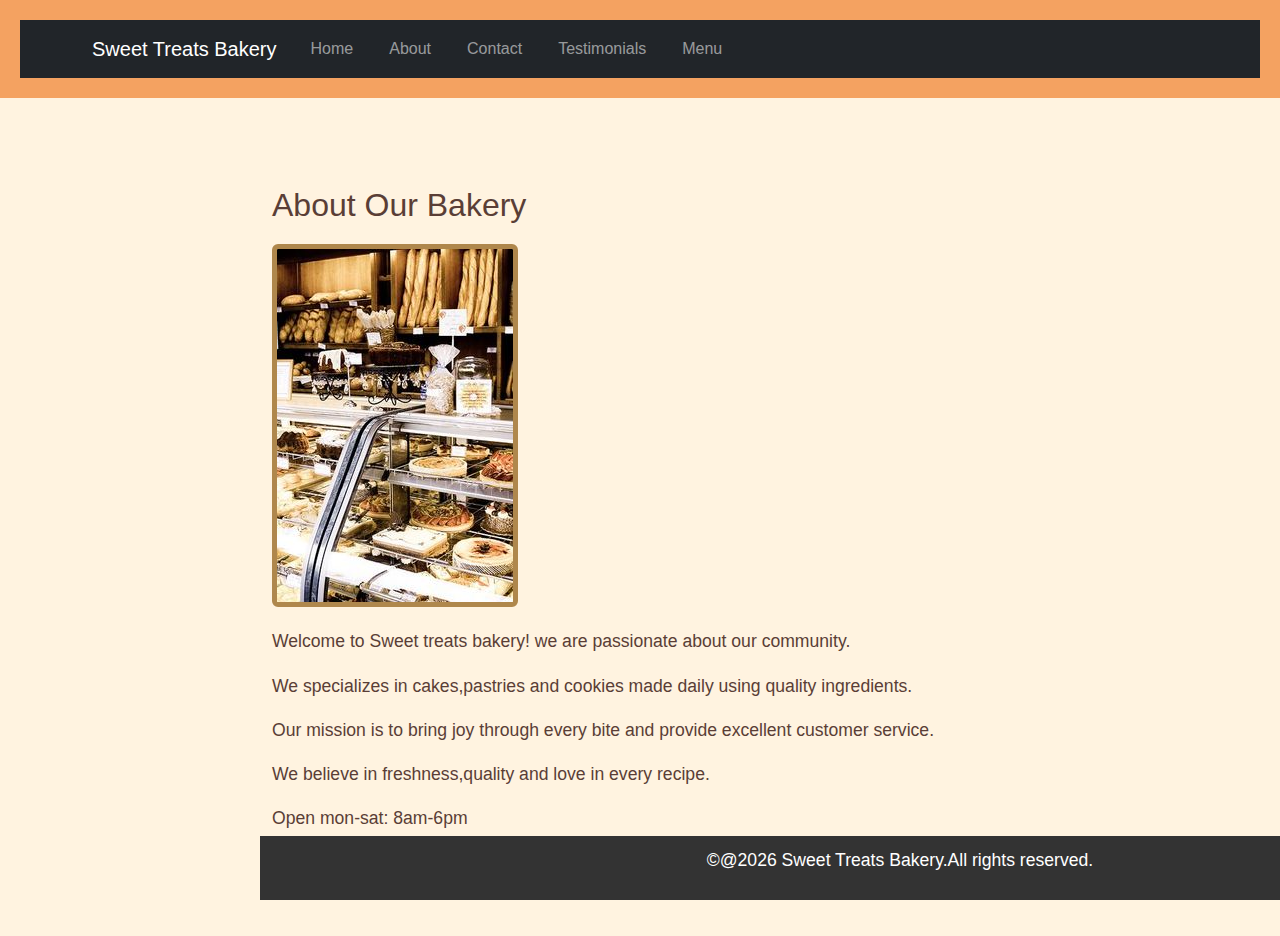
<file: about.html>
<!DOCTYPE html>

<html lang="en">

<head>

    <meta charset="UTF-8">

    <meta name="viewport" content="width=device-width, initial-scale=1.0">

    <title>About Me</title>

    <!--Bootstrap CSS -->
    

    <link href="https://cdn.jsdelivr.net/npm/bootstrap@5.3.0/dist/css/bootstrap.min.css" rel="stylesheet">


    <link rel="stylesheet" href="css/styles.css">

</head>

<body> 


    <header>

        <nav>
<nav class="navbar navbar-expand-lg navbar-dark bg-dark">
        <div class="container">
            <a class="navbar-brand" href="index.html">Sweet Treats Bakery</a>
            <button class="navbar-toggler" type="button" data-bs-toggle="collapse" data-bs-target="#navbarNav">
                <span class="navbar-toggler-icon"></span>
            </button>
            <div class="collapse navbar-collapse" id="navbarNav">
                <ul class="navbar-nav">
                    <li class="nav-item">
                        <a class="nav-link" href="index.html">Home</a>
                    </li>
                    <li class="nav-item">
                        <a class="nav-link" href="about.html">About</a>
                    </li>
                    <li class="nav-item">
                        <a class="nav-link" href="contact.html">Contact</a>
                    </li>
                    <li class="nav-item">
                         <a class="nav-link" href="testimonials.html">Testimonials</a>
                    </li>
                    <li class="nav-item">
                       <a class="nav-link" href="menu.html">Menu</a> 
                    </li>
                </ul>
            </div>
        </div>
        
            
        </nav>

    </header>


<main>
    <main class="container my-5">

        <section id="about"></section>   
    <h2>About Our Bakery</h2>
    <div class="text-center mb -4">
<img src="images/interior-bakery.jpg" class="img-fluid rounded"  alt="Interior bakery">
    </div>
    
    <p>Welcome to Sweet treats bakery! we are passionate about our community.</p>
    <p>We specializes in cakes,pastries and cookies made daily using quality ingredients.</p>
    <p>Our mission is to bring joy through every bite and provide excellent customer service.</p>
    <p>We believe in freshness,quality and love in every recipe.</p>
    <p>Open mon-sat: 8am-6pm</p>
    

</section>

</main>


<footer>

    <p>&copy;@2026 Sweet Treats Bakery.All rights reserved. </p>

</footer>

<!--Bootstrap JS and dependencies -->

<script src="https://cdn.jsdelivr.net/npm/@popperjs/core@2.11.6/dist/umd/popper.min.js"></script>

<script src="https://cdn.jsdelivr.net/npm/Bootstrap@5.3.0/dist/js/bootstrap.min.js"></script>

</body>

</html>
</file>
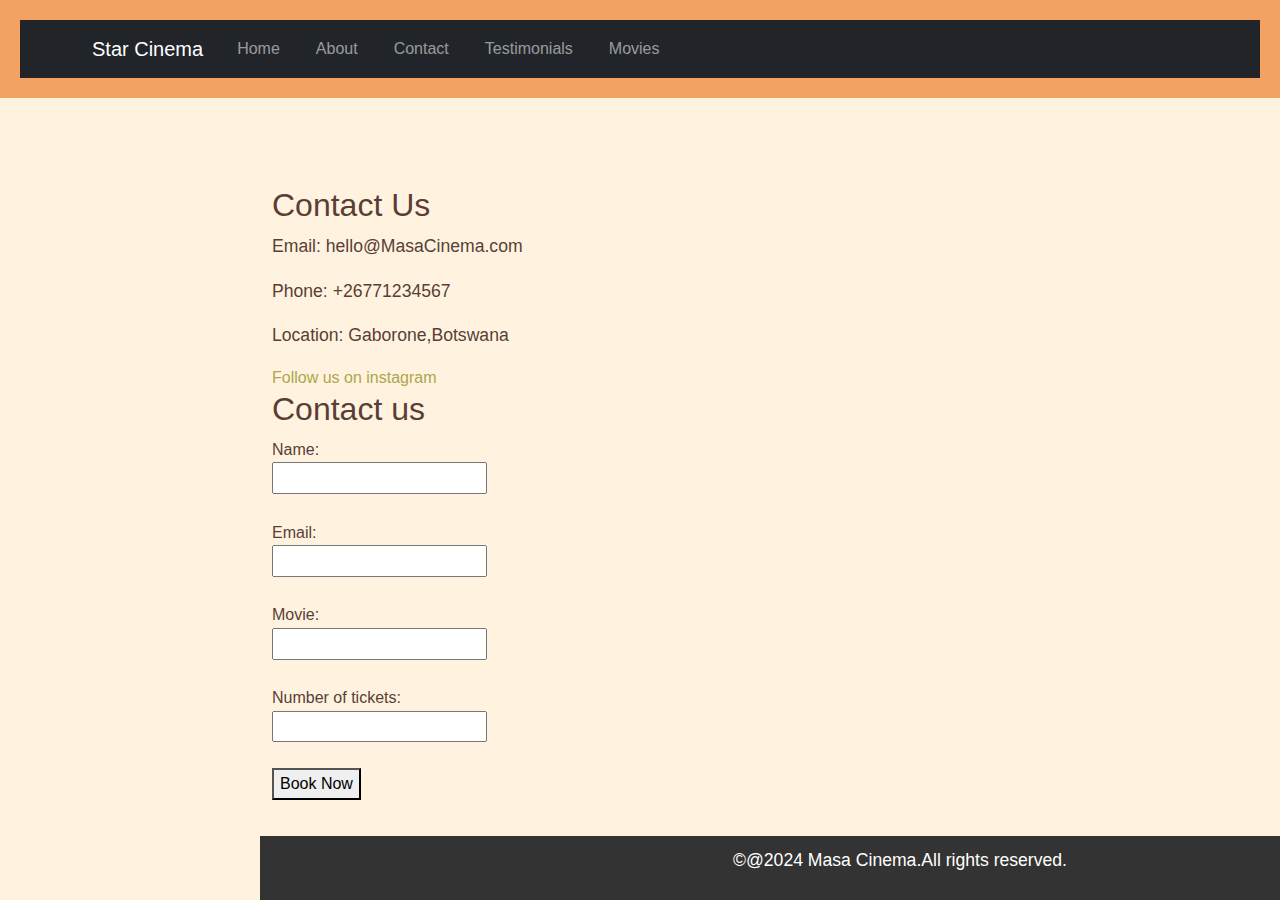
<file: contact.html>
<!DOCTYPE html>

<html lang="en">

<head>

    <meta charset="UTF-8">

    <meta name="viewport" content="width=device-width, initial-scale=1.0">

    <title>Contact Me</title>

    <!-- Bootstrap CSS -->


<link href="https://cdn.jsdelivr.net/npm/bootstrap@5.3.0/dist/css/bootstrap.min.css" rel="stylesheet">
    

    <link rel="stylesheet" href="css/styles.css">

</head>

<body>


    <header>

        

    <nav>

      <nav class="navbar navbar-expand-lg navbar-dark bg-dark">
        <div class="container">
            <a class="navbar-brand" href="index.html"> Star Cinema</a>
            <button class="navbar-toggler" type="button" data-bs-toggle="collapse" data-bs-target="#navbarNav">
                <span class="navbar-toggler-icon"></span>
            </button>
            <div class="collapse navbar-collapse" id="navbarNav">
                <ul class="navbar-nav">
                    <li class="nav-item">
                        <a class="nav-link" href="index.html">Home</a>
                    </li>
                    <li class="nav-item">
                        <a class="nav-link" href="about.html">About</a>
                    </li>
                    <li class="nav-item">
                        <a class="nav-link" href="contact.html">Contact</a>
                    </li>
                    <li class="nav-item">
                         <a class="nav-link" href="testimonials.html">Testimonials</a>
                    </li>
                    <li class="nav-item">
                       <a class="nav-link" href="movie.html">Movies</a> 
                    </li>
                </ul>
            </div>
        </div>


    </nav>

    </header>


<main>
    <main class="container my-5">
   <section id="contact">
    <h2>Contact Us</h2>
    <p>Email: hello@MasaCinema.com</p>
    <p>Phone: +26771234567</p>
    <p>Location: Gaborone,Botswana</p>
    <a
    href="https://www.instagram.com/WW Star Cinema" target="_blank">Follow us on instagram</a>
</section> 

<section id="contact">
    <h2>Contact us</h2>

    <form action="#" method="post">


         <label>Name:</label><br>
        <input type="text"><br><br>

         <label>Email:</label><br>
        <input type="email"><br><br>

         <label>Movie:</label><br>
        <input type="text"><br><br>

          <label>Number of tickets:</label><br>
        <input type="number"><br><br>



        <button type="submit">Book Now</button>


    
    </form>
</section>

</main>


<footer>

    <p>&copy;@2024 Masa Cinema.All rights reserved.  </p>

</footer>

<!-- Bootstrap JS and dependencies -->

<script src="https://cdn.jsdelivr.net/npm/@popperjs/core@2.11.6/dist/umd/popper.min.js"></script>

<script src="https://cdn.jsdelivr.net/npm/bootstrap@5.3.0/dist/js/bootstrap.min.js"></script>


</body>

</html>
</file>
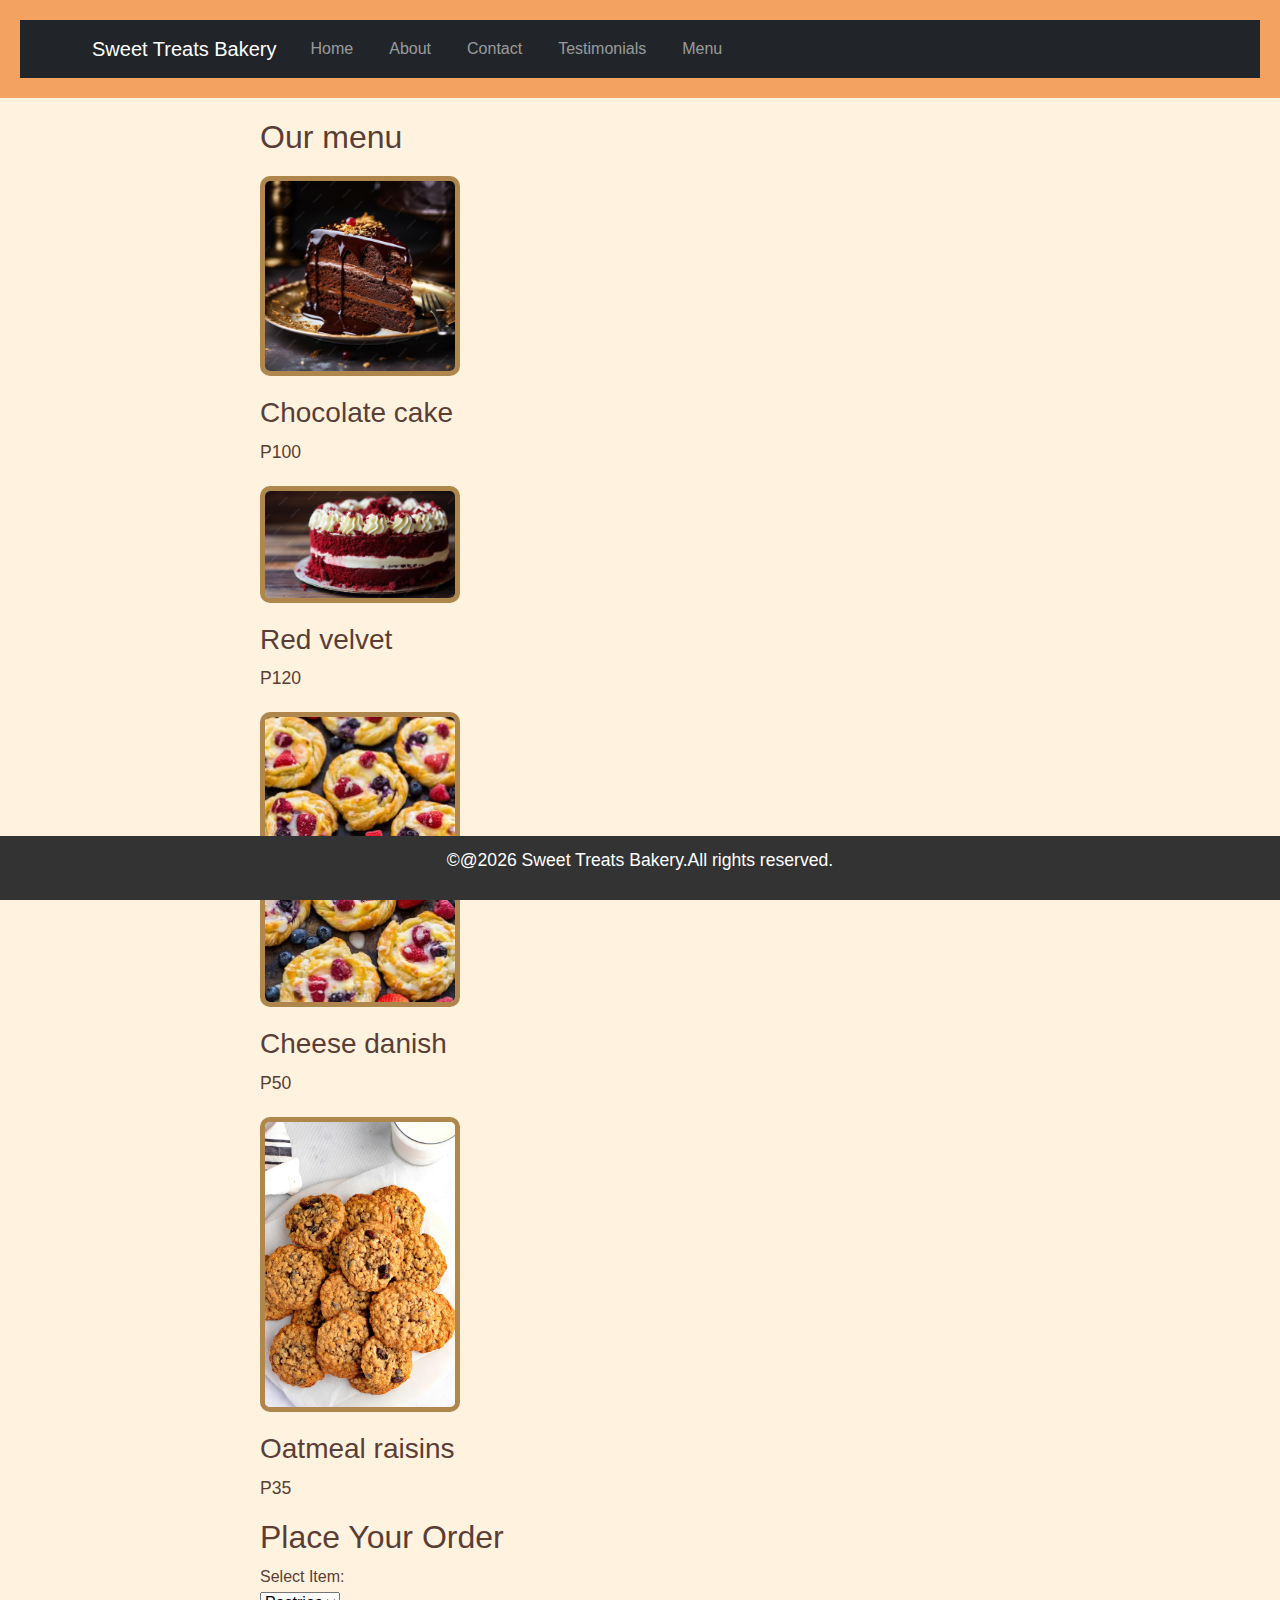
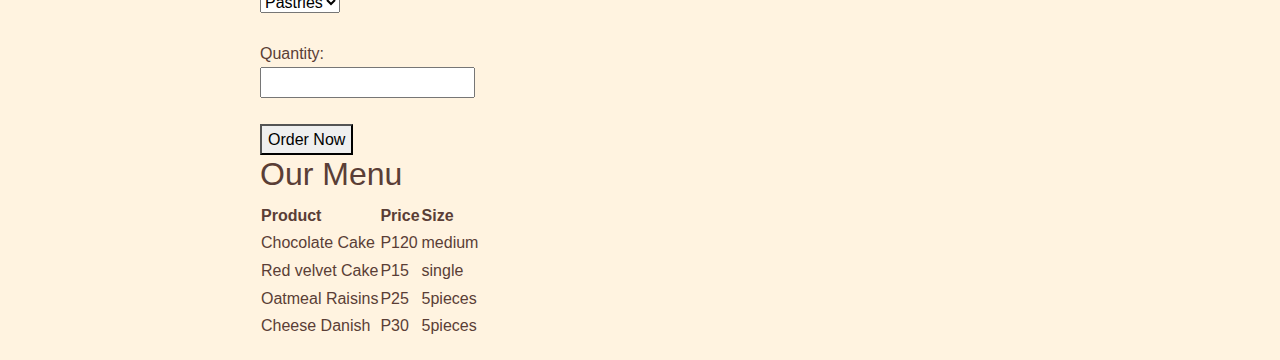
<file: menu.html>
<!DOCTYPE html>

<html lang="en">

<head>

    <meta charset="UTF-8">

    <meta name="viewport" content="width=device-width, initial-scale=1.0">

    <title>Menu</title>

    <!-- Bootstrap CSS -->

<link href="https://cdn.jsdelivr.net/npm/bootstrap@5.3.0/dist/css/bootstrap.min.css" rel="stylesheet">


    <link rel="stylesheet" href="css/styles.css">


</head>

<body>


    <header>

<nav>

<nav class="navbar navbar-expand-lg navbar-dark bg-dark">
        <div class="container">
            <a class="navbar-brand" href="index.html">Sweet Treats Bakery</a>
            <button class="navbar-toggler" type="button" data-bs-toggle="collapse" data-bs-target="#navbarNav">
                <span class="navbar-toggler-icon"></span>
            </button>
            <div class="collapse navbar-collapse" id="navbarNav">
                <ul class="navbar-nav">
                    <li class="nav-item">
                        <a class="nav-link" href="index.html">Home</a>
                    </li>
                    <li class="nav-item">
                        <a class="nav-link" href="about.html">About</a>
                    </li>
                    <li class="nav-item">
                        <a class="nav-link" href="contact.html">Contact</a>
                    </li>
                    <li class="nav-item">
                         <a class="nav-link" href="testimonials.html">Testimonials</a>
                    </li>
                    <li class="nav-item">
                       <a class="nav-link" href="menu.html">Menu</a> 
                    </li>
                </ul>
            </div>
        </div>
     
     </nav>

</header>

<main>


<section id="menu">
    <h2>Our menu</h2>

    <div class="menu-item">
        <img src="images/chocolate-cake.jpg"alt="Chocolate Cake" width="200">
        <h3>Chocolate cake</h3>
        <p>P100</p>
    </div>

    <div class="menu-item">
        <img src="images/red velvet-cake.jpg" alt="Red Velvet" width="200">
        <h3>Red velvet</h3>
        <p>P120</p>
    </div>

    <div class="menu-item">
        <img src="images/cheese danish.jpg" alt="cheese Danish" width="200">
        <h3>Cheese danish</h3>
        <p>P50</p>
    </div>

    <div class="menu-item">
        <img src="images/oatmeal raisins.jpg" alt="Oatmeal raisins" width="200">
        <h3>Oatmeal raisins</h3>
        <p>P35</p>

    </div>
</section>

<section>
    <h2>Place Your Order</h2>

    <form>
        <label>Select Item:</label><br>
        <select>
            <Option>Pastries</Option>
            <option>Cakes</option>
            <Option>Cookies</Option>
        </select><br><br>

        <label>Quantity:</label><br>
        <input type="number"
        min="1"><br><br>

        <button type="submit">Order Now</button>

    </form>
</section>

<section>
    <h2>Our Menu</h2>

    <table>
        <tr>
            <th>Product</th>
            <th>Price</th>
            <th>Size</th>
        </tr>

        <tr>
            <td>Chocolate Cake</td>
            <td>P120</td>
            <td>medium</td>
        </tr>

        <tr>

        <td>Red velvet Cake</td>
        <td>P15</td>
        <td>single</td>
        </tr>

        <tr>
            <td>Oatmeal Raisins</td>
            <td>P25</td>
            <td>5pieces</td>


        </tr>

        <tr>

        <td>Cheese Danish</td>
        <td>P30</td>
        <td>5pieces</td>

        </tr>
    </table>


</section>
  

</main>


<footer>

    <p>&copy;@2026 Sweet Treats Bakery.All rights reserved. </p>

</footer>

<!-- Bootstrap JS and dependencies -->

<script src="https://cdn.jsdelivr.net/npm/@popperjs/core@2.11.6/dist/umd/popper.min.js"></script>

<script src="https://cdn.jsdelivr.net/npm/bootstrap@5.3.0/dist/js/bootstrap.min.js"></script>


</body>

</html>
</file>
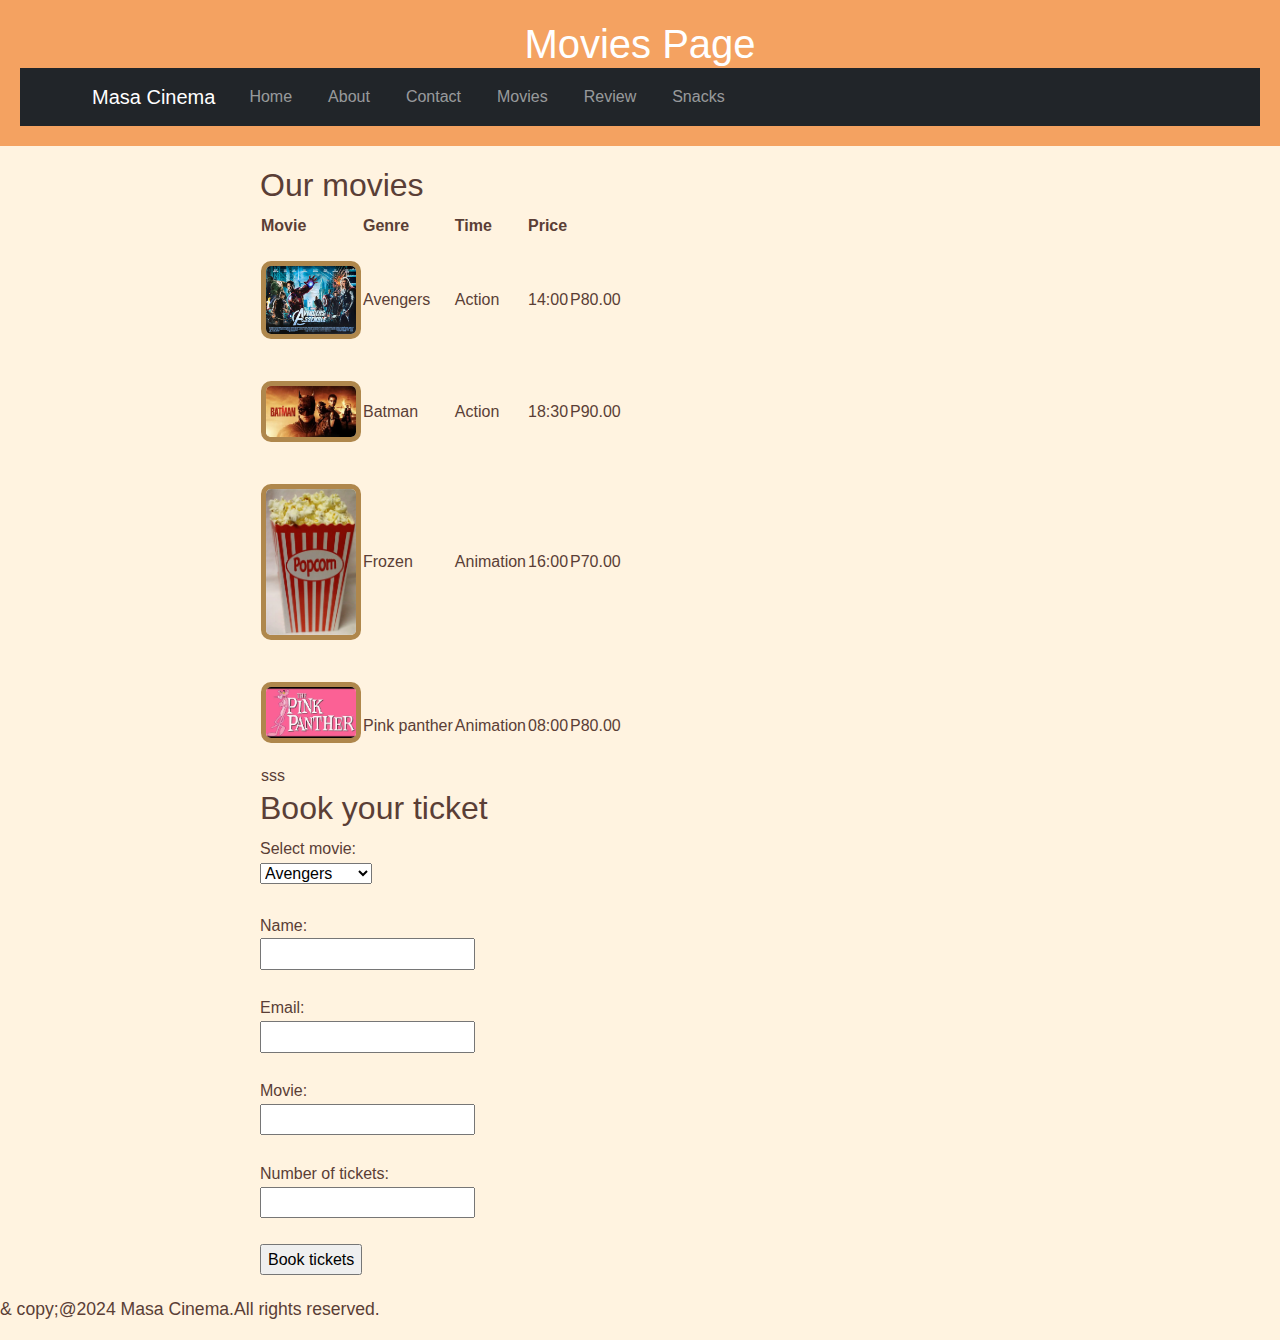
<file: movie.html>
<!DOCTYPE html>

<html lang="en">

<head>

    <meta charset="UTF-8">

    <meta name="viewport" content="width=device-width, initial-scale=1.0">

    <title>Movies</title>

    <!-- Bootstrap CSS -->

<link href="https://cdn.jsdelivr.net/npm/bootstrap@5.3.0/dist/css/bootstrap.min.css" rel="stylesheet">


    <link rel="stylesheet" href="css/styles.css">


</head>

<body>


    <header>

        <h1>Movies Page</h1>

<nav>

<nav class="navbar navbar-expand-lg navbar-dark bg-dark">
        <div class="container">
            <a class="navbar-brand" href="index.html">Masa Cinema</a>
            <button class="navbar-toggler" type="button" data-bs-toggle="collapse" data-bs-target="#navbarNav">
                <span class="navbar-toggler-icon"></span>
            </button>
            <div class="collapse navbar-collapse" id="navbarNav">
                <ul class="navbar-nav">
                    <li class="nav-item">
                        <a class="nav-link" href="index.html">Home</a>
                    </li>
                    <li class="nav-item">
                        <a class="nav-link" href="about.html">About</a>
                    </li>
                    <li class="nav-item">
                        <a class="nav-link" href="contact.html">Contact</a>
                    </li>
                    <li class="nav-item">
                       <a class="nav-link" href="movie.html">Movies</a> 
                    </li>
                    <li class="nav-item">
                        <a class="nav-link" href="review.html">Review</a>
                    </li>
                    <li class="nav-item">
                        <a class="nav-link" href="snacks.html">Snacks</a>
                    </li>       
                </ul>
            </div>
        </div>
     
     </nav>

</header>

<main>


<table>
    <h2>Our movies</h2>

    <tr>
      <th>Movie</th> 
      <th>Genre</th>
      <th>Time</th>
      <th>Price</th>
    </tr>

    <tr>
        <td><img src="images/IMG_7675-scaled.jpeg" width="100"></td>
        <td>Avengers</td>
        <td>Action</td>
        <td>14:00</td>
        <td>P80.00</td>
    </tr>

    <tr>
        <td><img src="images/OIP (1).webp" width="100"></td>
        <td>Batman</td>
        <td>Action</td>
        <td>18:30</td>
        <td>P90.00</td>
    </tr>

<tr>
    <td><img src="images/OIP.webp" width="100"></td>
    <td>Frozen</td>
    <td>Animation</td>
    <td>16:00</td>
    <td>P70.00</td>
</tr>

<tr>
    <td><img src="images/OIP (2).webp" width="100">sss</td>
    <td>Pink panther</td>
    <td>Animation</td>
    <td>08:00</td>
    <td>P80.00</td>
</tr>

</table>



    </div>
</section>

<section>
    <h2>Book your ticket</h2>

    <form>
        <label>Select movie:</label><br>
        <select>
            <Option>Avengers</Option>
            <option>Batman</option>
            <Option>Frozen</Option>
            <Option>Pink panther</Option>
        </select><br><br>

        <label>Name:</label><br>
        <input type="text"><br><br>

         <label>Email:</label><br>
        <input type="email"><br><br>

         <label>Movie:</label><br>
        <input type="text"><br><br>

          <label>Number of tickets:</label><br>
        <input type="number"><br><br>

        <input type="submit" value="Book tickets">

    </form>

</main>

<p>& copy;@2024 Masa Cinema.All rights reserved.</p>

            

</footer>

<!-- Bootstrap JS and dependencies -->

<script src="https://cdn.jsdelivr.net/npm/@popperjs/core@2.11.6/dist/umd/popper.min.js"></script>

<script src="https://cdn.jsdelivr.net/npm/bootstrap@5.3.0/dist/js/bootstrap.min.js"></script>


</body>

</html>
</file>
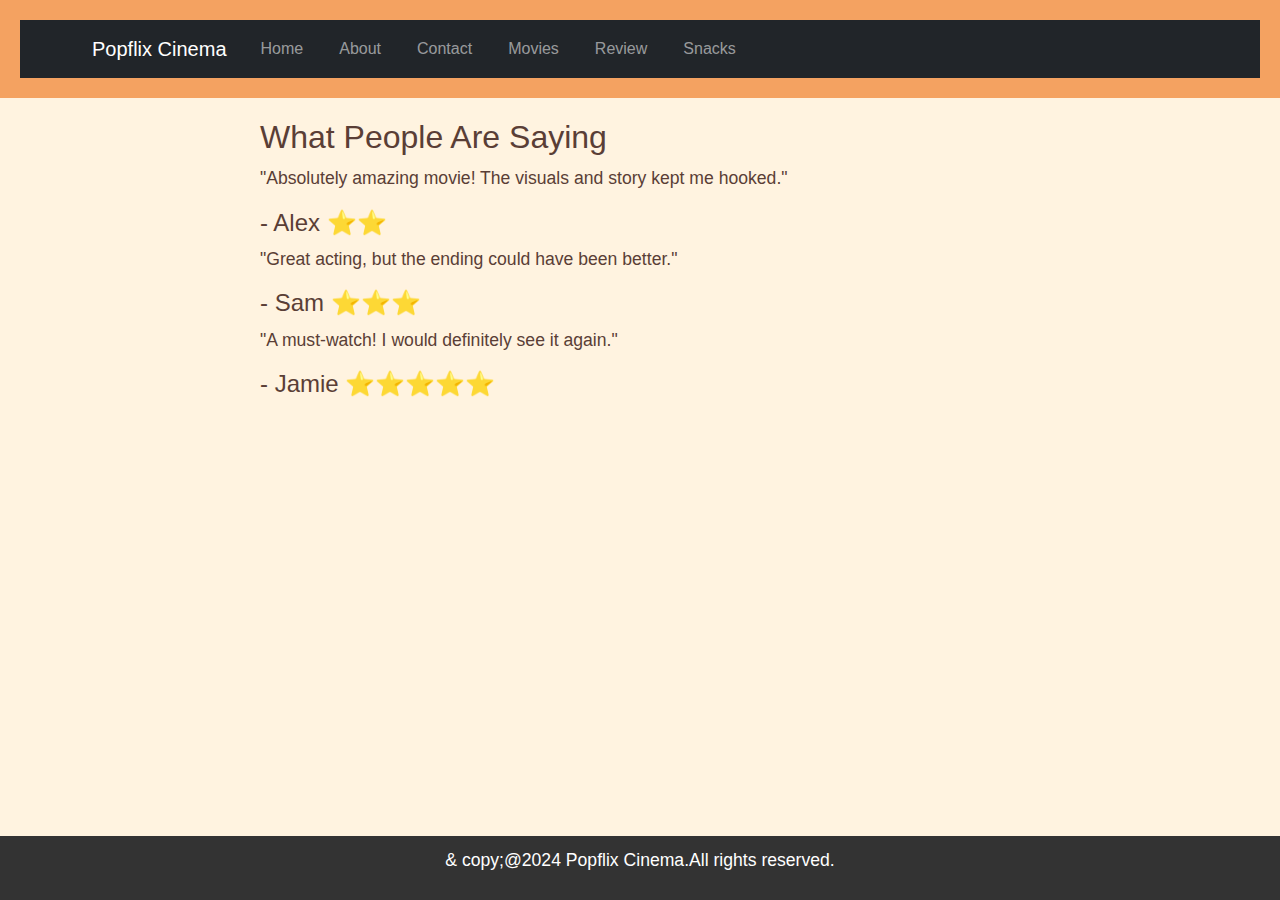
<file: review.html>
<!DOCTYPE html>

<html lang="en">

<head>

    <meta charset="UTF-8">

    <meta name="viewport" content="width=device-width, initial-scale=1.0">

    <title>Customer Reviews</title>

    <!-- Bootstrap CSS -->

<link href="https://cdn.jsdelivr.net/npm/bootstrap@5.3.0/dist/css/bootstrap.min.css" rel="stylesheet">


    <link rel="stylesheet" href="css/styles.css">


</head>

<body>


    <header>

        
     <nav>
        <nav class="navbar navbar-expand-lg navbar-dark bg-dark">
        <div class="container">
            <a class="navbar-brand" href="index.html">Popflix Cinema</a>
            <button class="navbar-toggler" type="button" data-bs-toggle="collapse" data-bs-target="#navbarNav">
                <span class="navbar-toggler-icon"></span>
            </button>
            <div class="collapse navbar-collapse" id="navbarNav">
                <ul class="navbar-nav">
                    <li class="nav-item">
                        <a class="nav-link" href="index.html">Home</a>
                    </li>
                    <li class="nav-item">
                        <a class="nav-link" href="about.html">About</a>
                    </li>
                    <li class="nav-item">
                        <a class="nav-link" href="contact.html">Contact</a>    
                    </li>
                    <li class="nav-item">
                       <a class="nav-link" href="movie.html">Movies</a>
                    </li>
                    <li class="nav-item">
                        <a class="nav-link" href="review.html">Review</a>
                    </li>
                    <li class="nav-item">
                        <a class="nav-link" href="snacks.html">Snacks</a>
                    </li>       
                </ul>
            </div>
        </div>
     
     </nav>


</header>

<main>
 
    <section class="reviews">
  <h2>What People Are Saying</h2>
 
  <div class="review-container">

 
    <div class="review-card">
      <p class="review-text">"Absolutely amazing movie! The visuals and story kept me hooked."</p>
      <h4>- Alex ⭐⭐</h4>
    </div>

 
    <div class="review-card">
      <p class="review-text">"Great acting, but the ending could have been better."</p>
      <h4>- Sam ⭐⭐⭐</h4>
    </div>

 
    <div class="review-card">
      <p class="review-text">"A must-watch! I would definitely see it again."</p>
      <h4>- Jamie ⭐⭐⭐⭐⭐</h4>
    </div>
 
  </div>
</section>

</main>


<footer>

    <p>& copy;@2024 Popflix Cinema.All rights reserved. </p>

</footer>

<!-- Bootstrap JS and dependencies -->

<script src="https://cdn.jsdelivr.net/npm/@popperjs/core@2.11.6/dist/umd/popper.min.js"></script>

<script src="https://cdn.jsdelivr.net/npm/bootstrap@5.3.0/dist/js/bootstrap.min.js"></script>


</body>

</html>
</file>
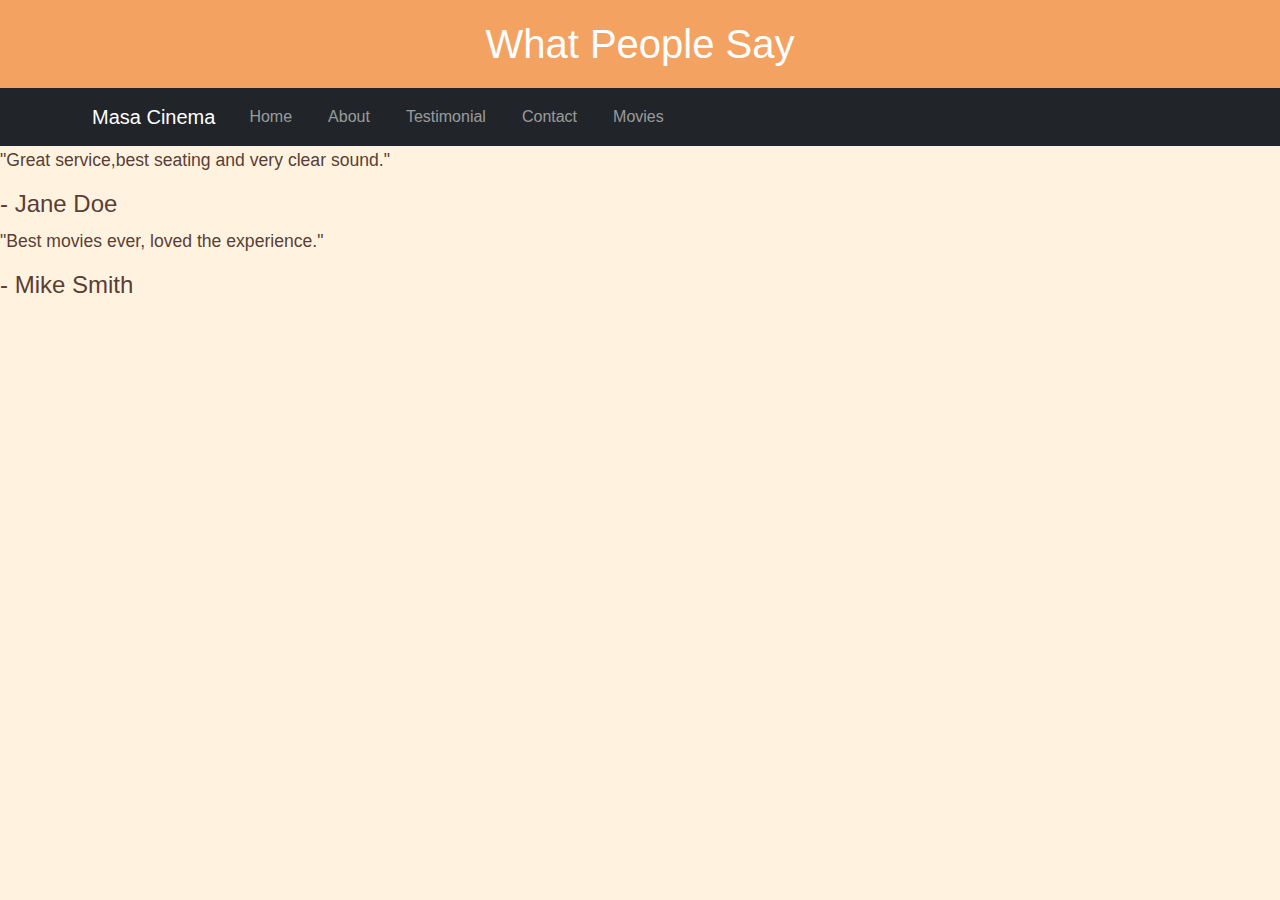
<file: Reviews.html>
<!DOCTYPE html>
<html lang="en">
<head>
  <meta charset="UTF-8" />
  <meta name="viewport" content="width=device-width, initial-scale=1.0" />
  <title>Testimonials</title>

<!-- Bootstrap CSS -->

<link href="https://cdn.jsdelivr.net/npm/bootstrap@5.3.0/dist/css/bootstrap.min.css" rel="stylesheet">


    <link rel="stylesheet" href="css/styles.css">

</head>

<body>
  <header>
    <h1>What People Say</h1>


  </header>

  <section class="testimonials">
<nav>

<nav class="navbar navbar-expand-lg navbar-dark bg-dark">
        <div class="container">
            <a class="navbar-brand" href="index.html">Masa Cinema</a>
            <button class="navbar-toggler" type="button" data-bs-toggle="collapse" data-bs-target="#navbarNav">
                <span class="navbar-toggler-icon"></span>
            </button>
            <div class="collapse navbar-collapse" id="navbarNav">
                <ul class="navbar-nav">
                    <li class="nav-item">
                        <a class="nav-link" href="index.html">Home</a>
                    </li>
                    <li class="nav-item">
                        <a class="nav-link" href="about.html">About</a>
                    </li>
                    <li class="nav-item">
                      <a class="nav-link" href="testimonial.html">Testimonial</a>
                    </li>
                    <li class="nav-item">
                        <a class="nav-link" href="contact.html">Contact</a>
                    </li>
                    <li class="nav-item">
                       <a class="nav-link" href="movie.html">Movies</a> 
                    </li>
                </ul>
            </div>
        </div>
     
     </nav>

    
<div class="testimonial">
      <p>"Great service,best seating and very clear sound."</p>
      <h4>- Jane Doe</h4>
    </div>

    
<div class="testimonial">
      <p>"Best movies ever, loved the experience."</p>
      <h4>- Mike Smith</h4>
    </div>
  </section>
</body>
</html>
</file>
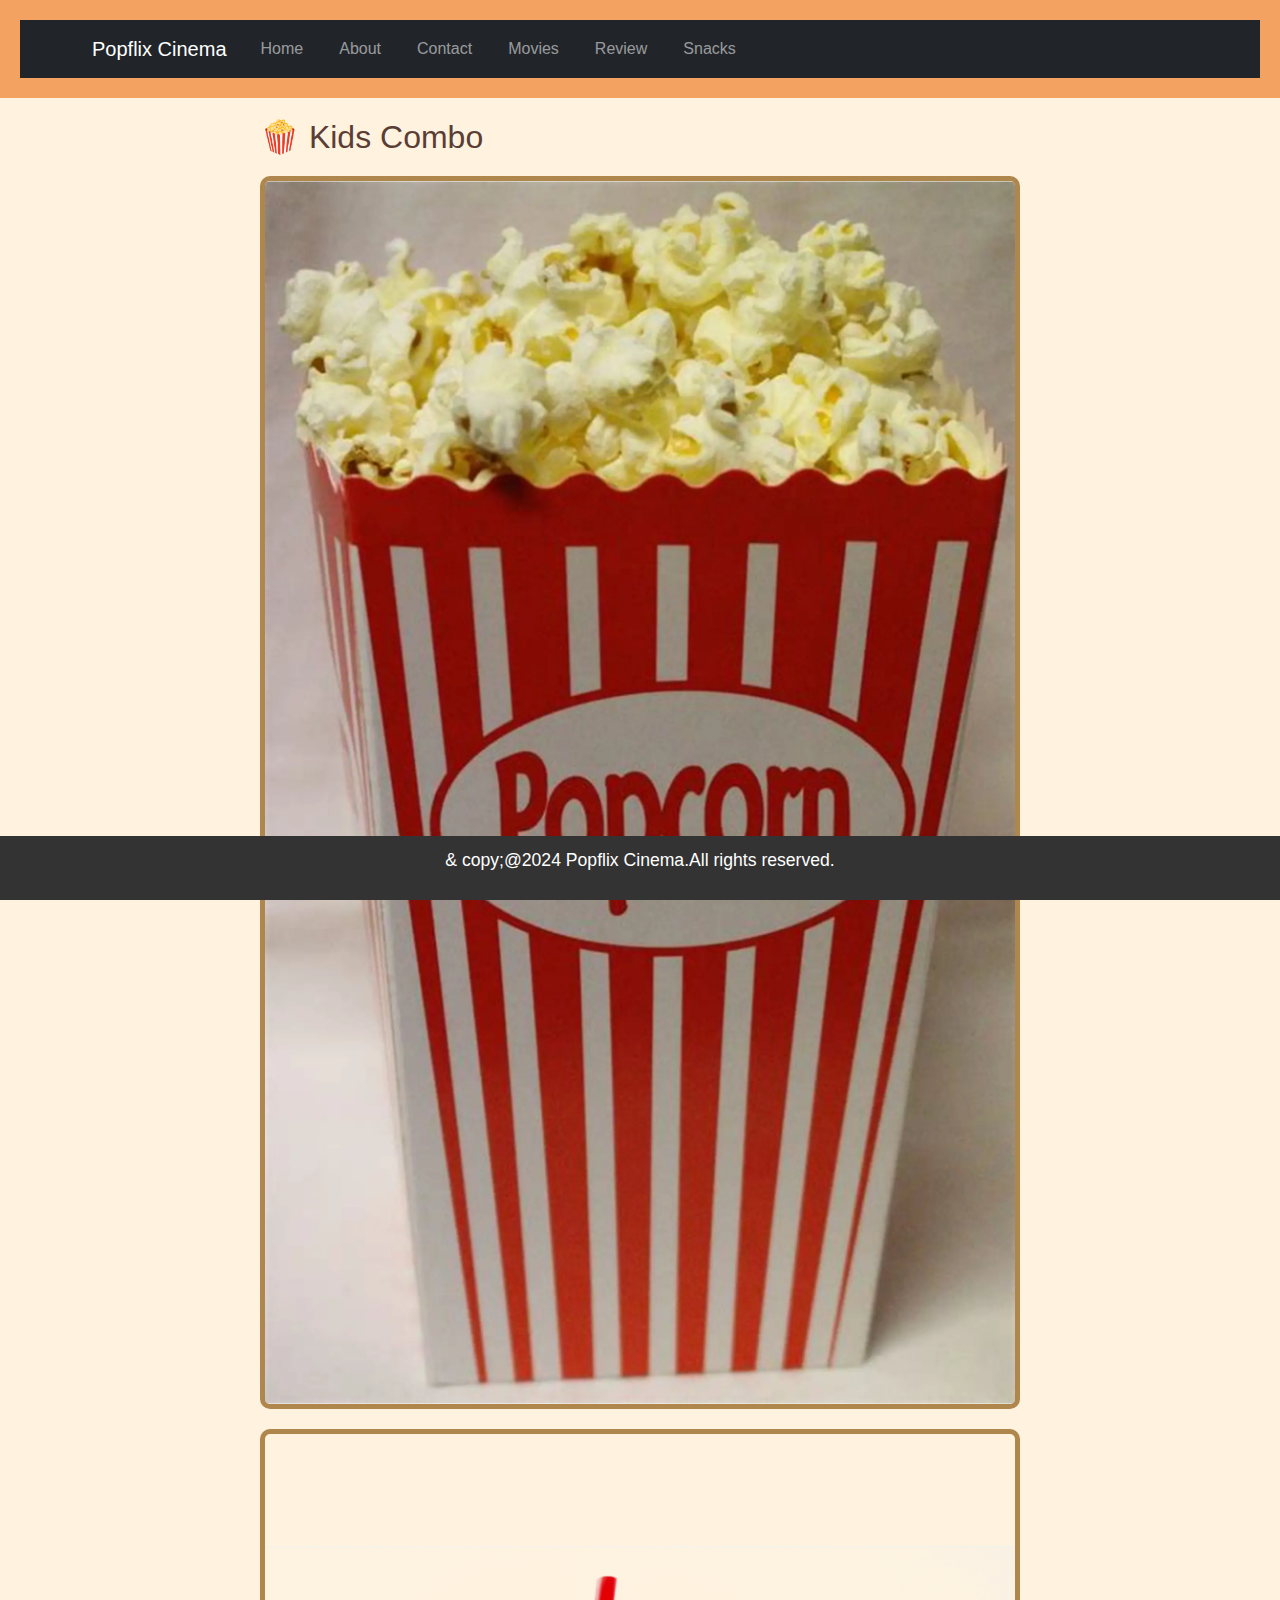
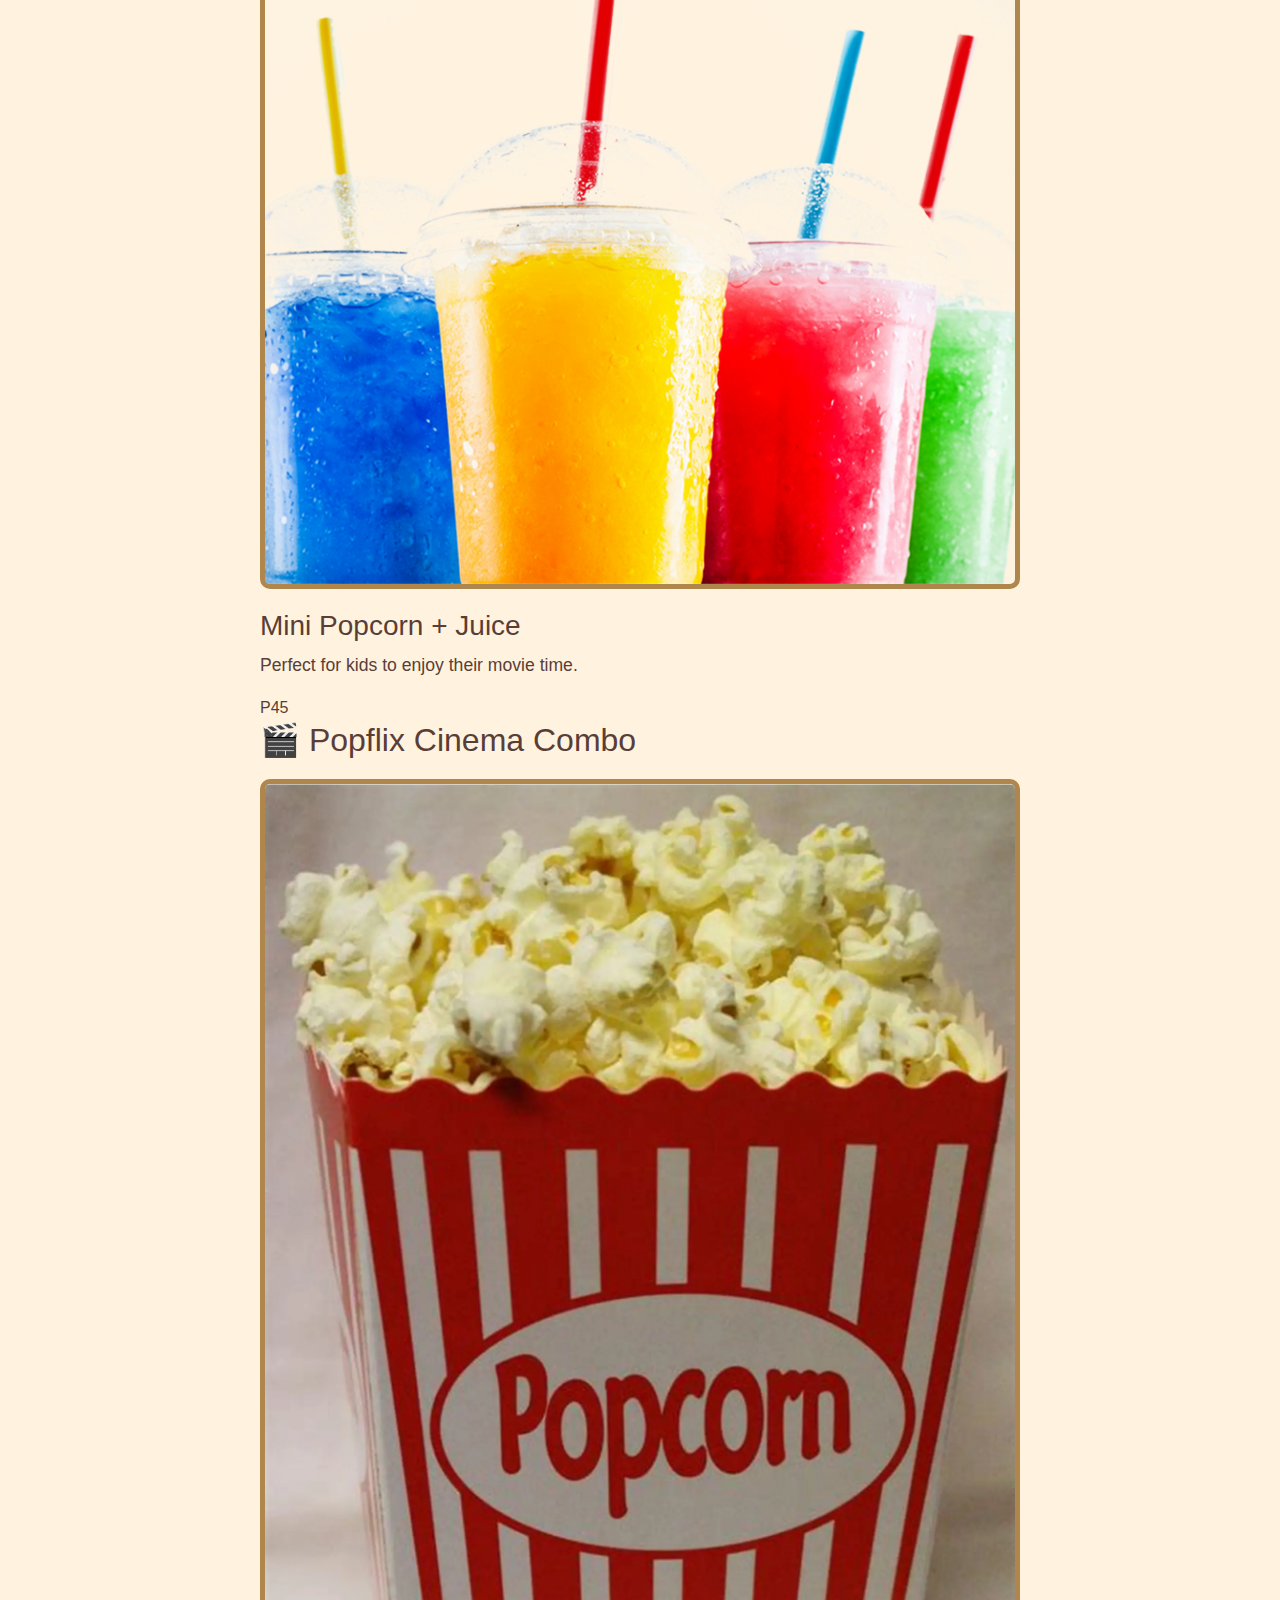
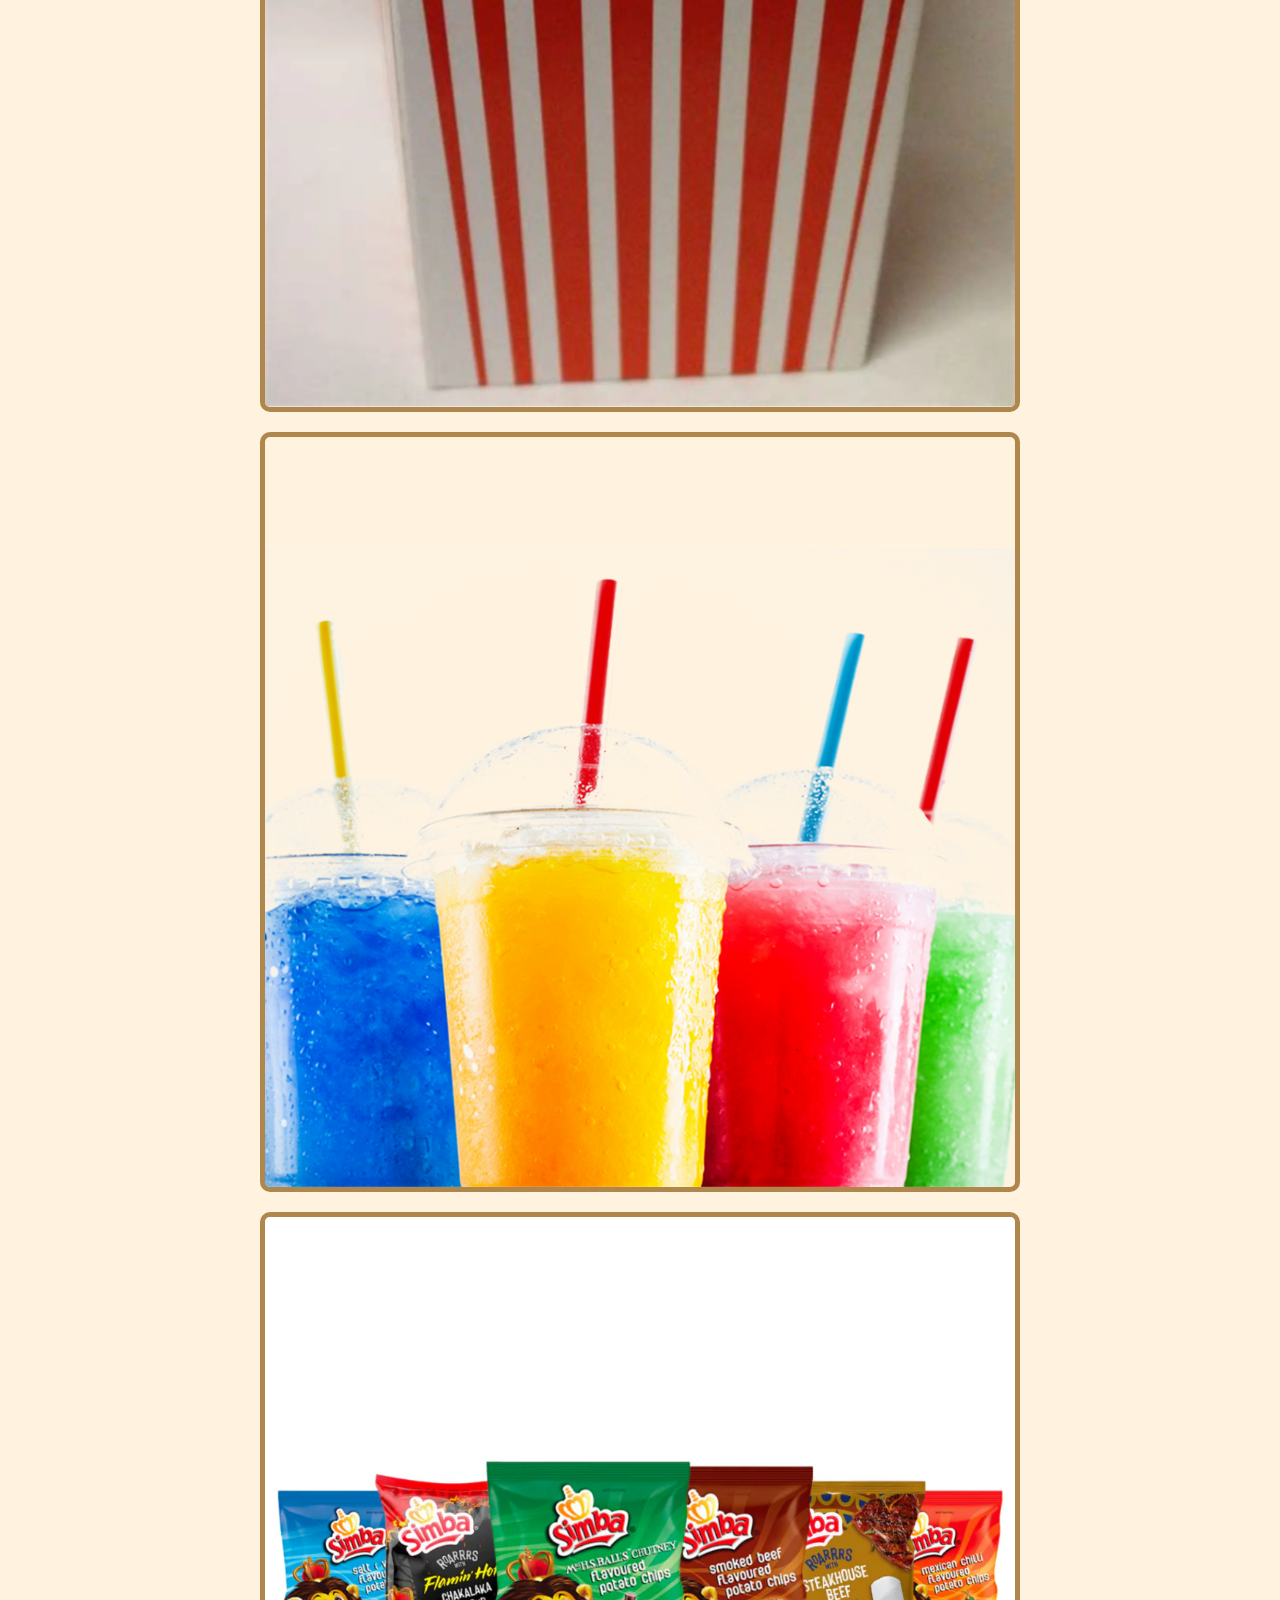
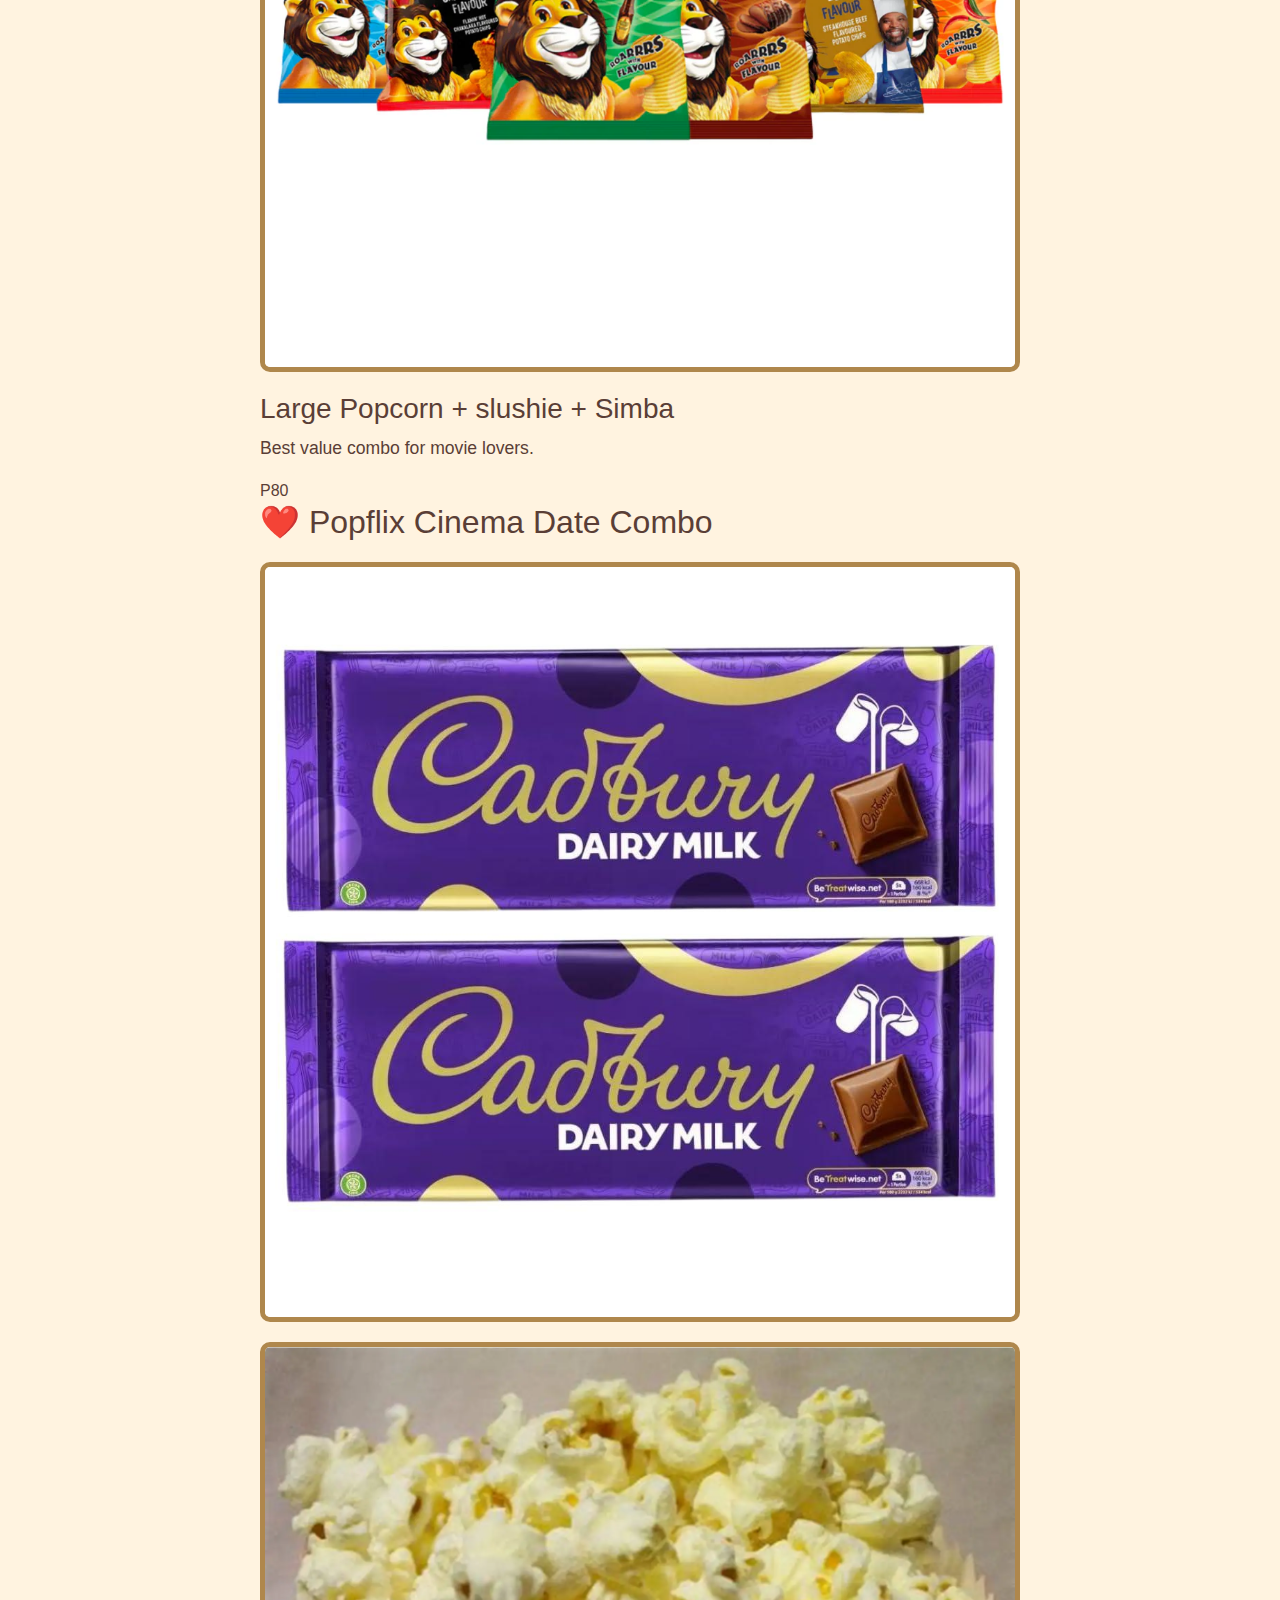
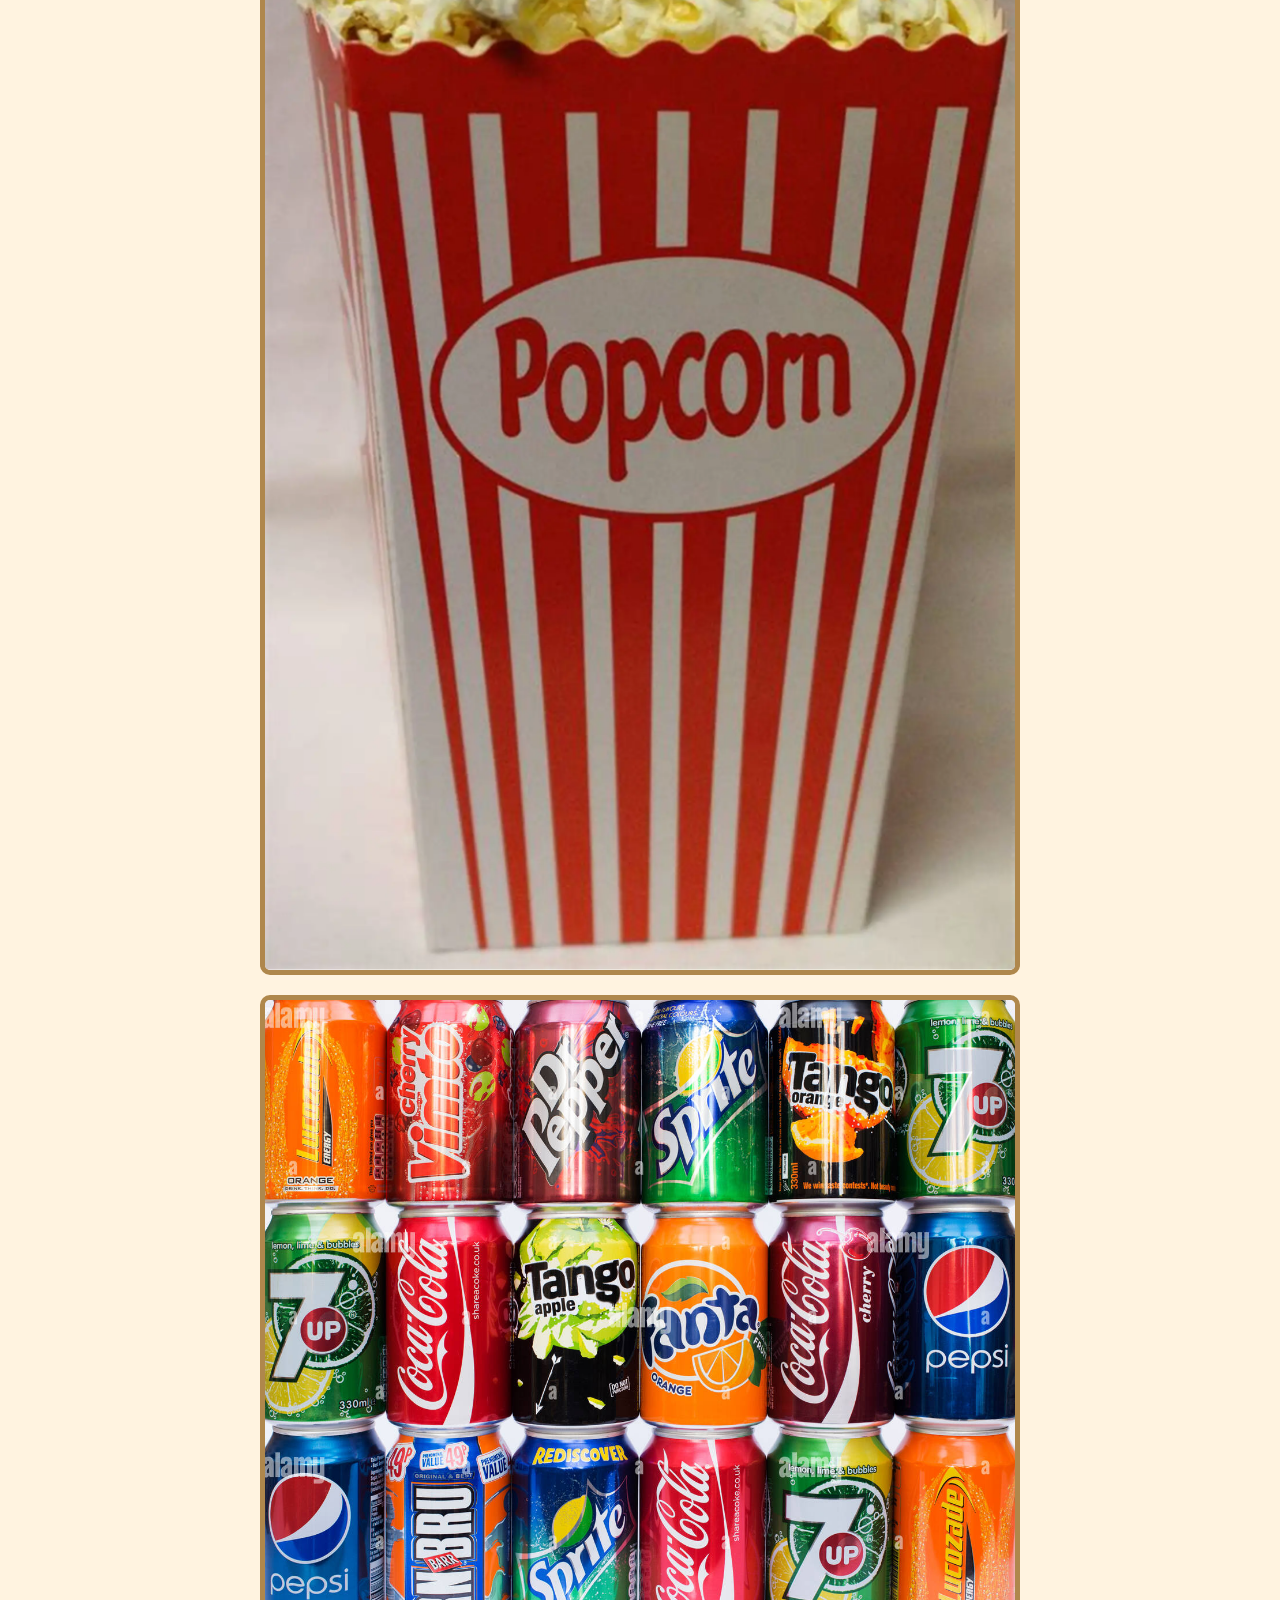
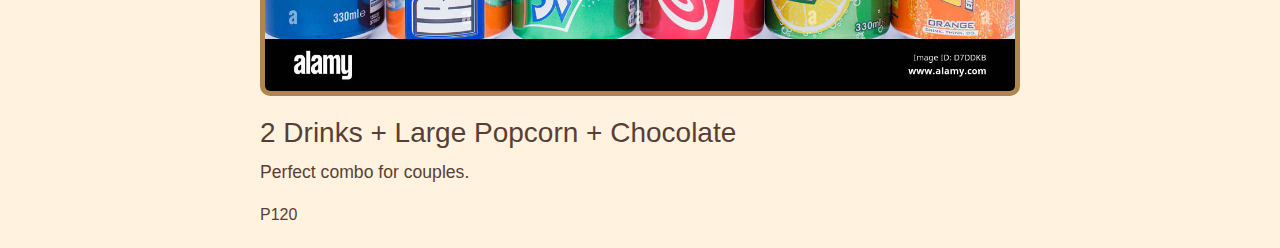
<file: snacks.html>
<!DOCTYPE html>

<html lang="en">

<head>

    <meta charset="UTF-8">

    <meta name="viewport" content="width=device-width, initial-scale=1.0">

    <title>Snacks</title>

    <!-- Bootstrap CSS -->

<link href="https://cdn.jsdelivr.net/npm/bootstrap@5.3.0/dist/css/bootstrap.min.css" rel="stylesheet">


    <link rel="stylesheet" href="css/styles.css">


</head>

<body>


    <header>

        
     <nav>
        <nav class="navbar navbar-expand-lg navbar-dark bg-dark">
        <div class="container">
            <a class="navbar-brand" href="index.html">Popflix Cinema</a>
            <button class="navbar-toggler" type="button" data-bs-toggle="collapse" data-bs-target="#navbarNav">
                <span class="navbar-toggler-icon"></span>
            </button>
            <div class="collapse navbar-collapse" id="navbarNav">
                <ul class="navbar-nav">
                    <li class="nav-item">
                        <a class="nav-link" href="index.html">Home</a>
                    </li>
                    <li class="nav-item">
                        <a class="nav-link" href="about.html">About</a>
                    </li>
                    <li class="nav-item">
                        <a class="nav-link" href="contact.html">Contact</a>    
                    </li>
                    <li class="nav-item">
                       <a class="nav-link" href="movie.html">Movies</a> 
                    </li>
                    <li class="nav-item">
                        <a class="nav-link" href="review.html">Review</a>
                    </li>
                    <li class="nav-item">
                        <a class="nav-link" href="snacks.html">Snacks</a>
                    </li>
                </ul>
            </div>
        </div>
     
     </nav>


</header>

<main>
 
<section class="snack-container">
 
    <!-- Kids Combo -->
    <div class="category">
        <h2>🍿 Kids Combo</h2>
        <div class="snack-card">
            <img src="images/OIP.webp" alt="Kids Combo">
             <img src="images/Fruitz-Slushy.png" alt="Kids Combo">
            <h3>Mini Popcorn + Juice</h3>
            <p>Perfect for kids to enjoy their movie time.</p>
            <span>P45</span>
        </div>
    </div>
 
    <!-- Popflix Cinema Combo -->
    <div class="category">
        <h2>🎬 Popflix Cinema Combo</h2>
        <div class="snack-card">
            <img src="images/OIP.webp" alt="Masa Combo">
             <img src="images/Fruitz-Slushy.png" alt="Masa Combo">
             <img src="images/Simbachips.webp" alt="Masa Combo">
            <h3>Large Popcorn + slushie + Simba</h3>
            <p>Best value combo for movie lovers.</p>
            <span>P80</span>
        </div>
    </div>
 
    <!-- Date Combo -->
    <div class="category">
        <h2>❤️ Popflix Cinema Date Combo</h2>
        <div class="snack-card">
            <img src="images/chocolate.jpg" alt="Date Combo">
            <img src="images/OIP.webp"      alt="Date Combo">
            <img src="images/soft-drink-cans-D7DDKB.jpg" alt="Date Combo">
            <h3>2 Drinks + Large Popcorn + Chocolate</h3>
            <p>Perfect combo for couples.</p>
            <span>P120</span>
        </div>
    </div>
 
</section>
                                                  
</main>


<footer>

    <p>& copy;@2024 Popflix Cinema.All rights reserved. </p>

</footer>

<!-- Bootstrap JS and dependencies -->

<script src="https://cdn.jsdelivr.net/npm/@popperjs/core@2.11.6/dist/umd/popper.min.js"></script>

<script src="https://cdn.jsdelivr.net/npm/bootstrap@5.3.0/dist/js/bootstrap.min.js"></script>


</body>

</html>
</file>
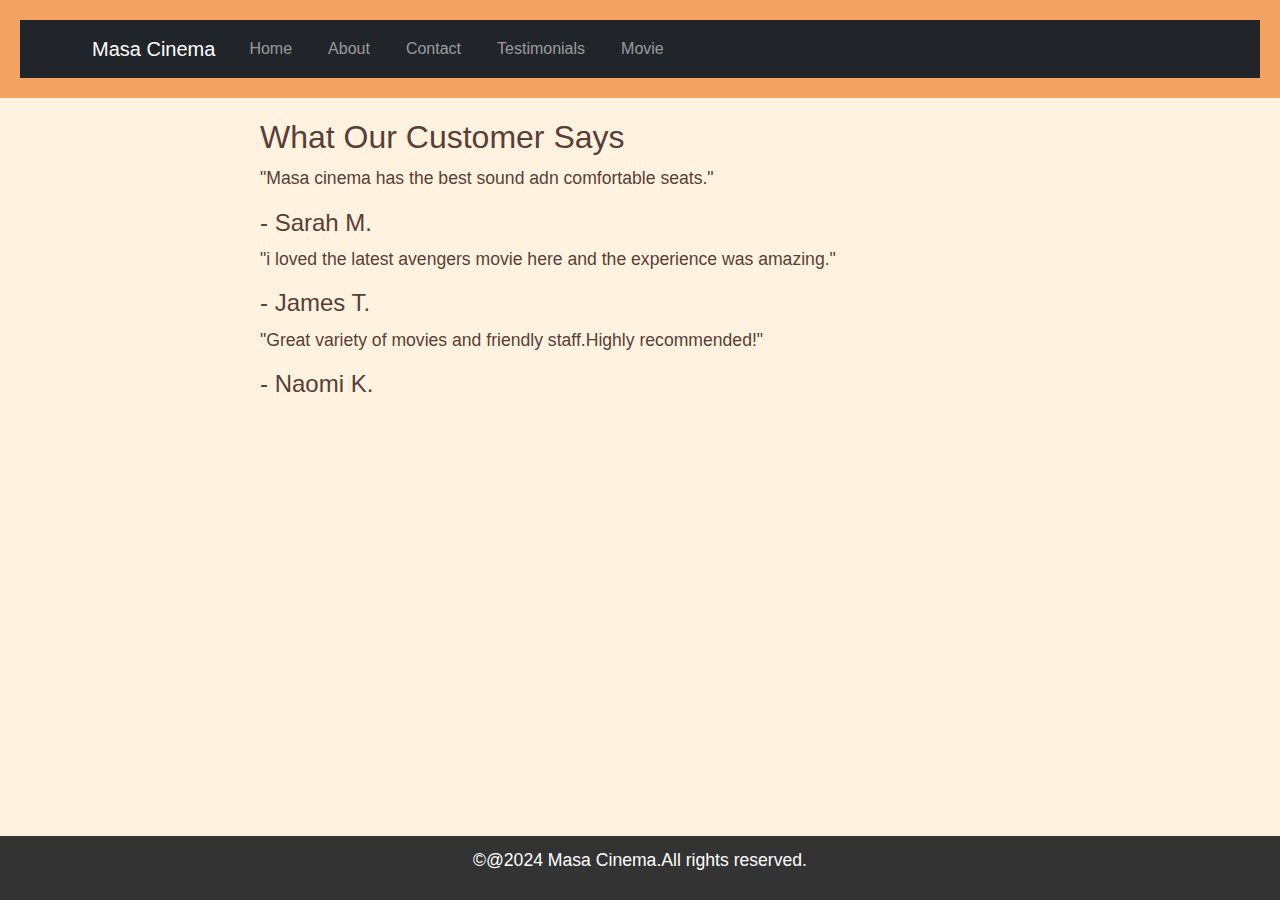
<file: Testimonial.html>
<!DOCTYPE html>

<html lang="en">

<head>

    <meta charset="UTF-8">

    <meta name="viewport" content="width=device-width, initial-scale=1.0">

    <title> Masa Cinema</title>

    <!-- Bootstrap CSS -->

<link href="https://cdn.jsdelivr.net/npm/bootstrap@5.3.0/dist/css/bootstrap.min.css" rel="stylesheet">


    <link rel="stylesheet" href="css/styles.css">


</head>

<body>


    <header>

    
     <nav>
            <nav class="navbar navbar-expand-lg navbar-dark bg-dark">
        <div class="container">
            <a class="navbar-brand" href="index.html">Masa Cinema</a>
            <button class="navbar-toggler" type="button" data-bs-toggle="collapse" data-bs-target="#navbarNav">
                <span class="navbar-toggler-icon"></span>
            </button>
            <div class="collapse navbar-collapse" id="navbarNav">
                <ul class="navbar-nav">
                    <li class="nav-item">
                        <a class="nav-link" href="index.html">Home</a>
                    </li>
                    <li class="nav-item">
                        <a class="nav-link" href="about.html">About</a>
                    </li>
                    <li class="nav-item">
                        <a class="nav-link" href="contact.html">Contact</a>
                    </li>
                    <li class="nav-item">
                         <a class="nav-link" href="testimonial.html">Testimonials</a>
                    </li>
                    <li class="nav-item">
                       <a class="nav-link" href="movie.html">Movie</a> 
                    </li>
                </ul>
            </div>
        </div>
    </nav>
</header>

        

        
     </nav>

</header>

<main>

<section id="testimonial">
    <h2>What Our Customer Says </h2>

<div class="testimonial">
    <p>"Masa cinema has the best sound adn comfortable seats."</p>
    <h4>- Sarah M.</h4>
</div>

<div class="testimonial">
    <p>"i loved the latest avengers movie here and the experience was amazing."</p>
    <h4>- James T.</h4>
</div>

<div class="testimonial">
    <p>"Great variety of movies and friendly staff.Highly recommended!"</p>
    <h4>- Naomi K.</h4>

</div>
</section>



</main>


<footer>

    <p>&copy;@2024 Masa Cinema.All rights reserved. </p>

</footer>

<!-- Bootstrap JS and dependencies -->

<script src="https://cdn.jsdelivr.net/npm/@popperjs/core@2.11.6/dist/umd/popper.min.js"></script>

<script src="https://cdn.jsdelivr.net/npm/bootstrap@5.3.0/dist/js/bootstrap.min.js"></script>


</body>

</html>
</file>
<file: css/styles.css>
body {

    font-family:Arial, sans-serif;

    color: #5a3e36;

    background-color: #fff3e0;

    margin: 0; 

    padding:0;

    line-height: 1.6;
}

header  {

    background-color: #f4a261;

    Color: white;

    padding: 20px;

    text-align: center;

}

header h1 {

    margin: 0;
}

nav a {
     
    color: white;

    text-decoration: none;

    margin: 0 10px;

}

nav a:hover {

    text-decoration: underline;
}

main{

    padding: 20px;

    max-width: 800px;

    margin: 0 auto;

}

main img {

    max-width: 100%;

    height: auto;

    display: block;

    margin: 20px 0;


}

footer {

    background-color: #333;

    color: white;

    text-align: center;

    padding: 10px;

    position: fixed;

    bottom: 0;

    width: 100%;

}

p{

    font-size: 1.1em;


}

a{

    color: #afa54c;

    text-decoration: none;

}

a:hover {

    text-decoration: underline;


}

img{

    border: 5px solid #af874c;

    border-radius: 10px;

}

main a[href^="mailto: "] {

    color : #fbff22;

    font-weight: bold;

}
</file>
